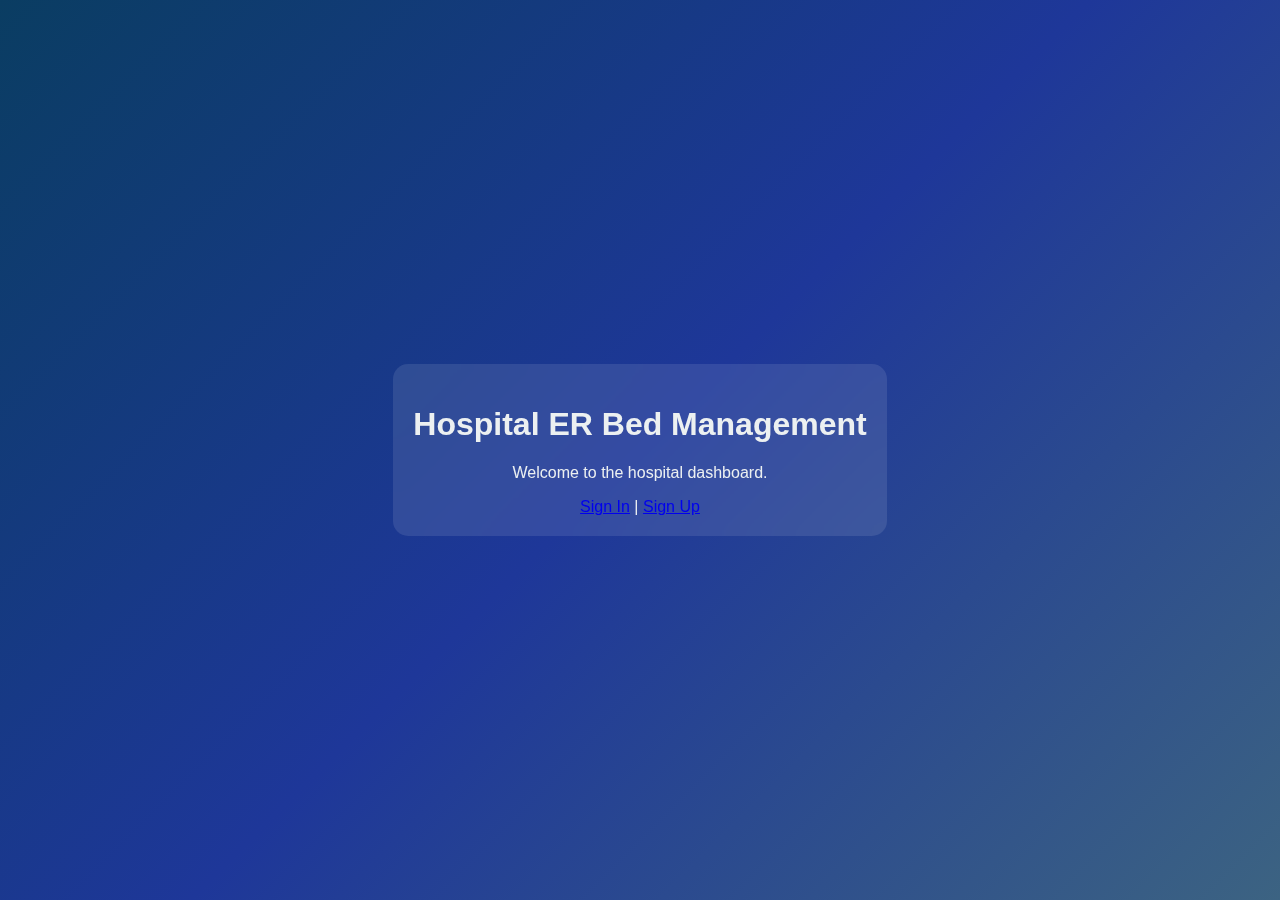
<file: index.html>
<!DOCTYPE html>
<html lang="en">
<head>
   <meta charset="UTF-8">
   <meta name="viewport" content="width=device-width, initial-scale=1.0">
   <title>ER Bed Management</title>
   <link rel="stylesheet" href="style.css">
</head>
<body>
   <div class="container">
      <h1>Hospital ER Bed Management</h1>
      <p>Welcome to the hospital dashboard.</p>
      <a href="login.html">Sign In</a> | <a href="signup.html">Sign Up</a>
   </div>
</body>
</html>
</file>
<file: style.css>
body {
   background: linear-gradient(135deg, #0a3d62, #1e3799, #3c6382);
   color: #ecf0f1;
   font-family: 'Poppins', sans-serif;
   display: flex;
   justify-content: center;
   align-items: center;
   height: 100vh;
   margin: 0;
}

.container {
   background: rgba(255, 255, 255, 0.1);
   backdrop-filter: blur(10px);
   border-radius: 15px;
   padding: 20px;
   text-align: center;
}

.bed-grid {
   display: grid;
   grid-template-columns: repeat(auto-fit, minmax(120px, 1fr));
   gap: 10px;
   margin-top: 20px;
}

.bed {
   width: 120px;
   height: 50px;
   border-radius: 8px;
   font-weight: bold;
   text-align: center;
   cursor: pointer;
   transition: transform 0.3s ease-in-out;
}

.bed.available { background: #2ecc71; }
.bed.occupied { background: #e74c3c; }
.bed.cleaning { background: #3498db; }

.bed:hover {
   transform: scale(1.1);
}
</file>
